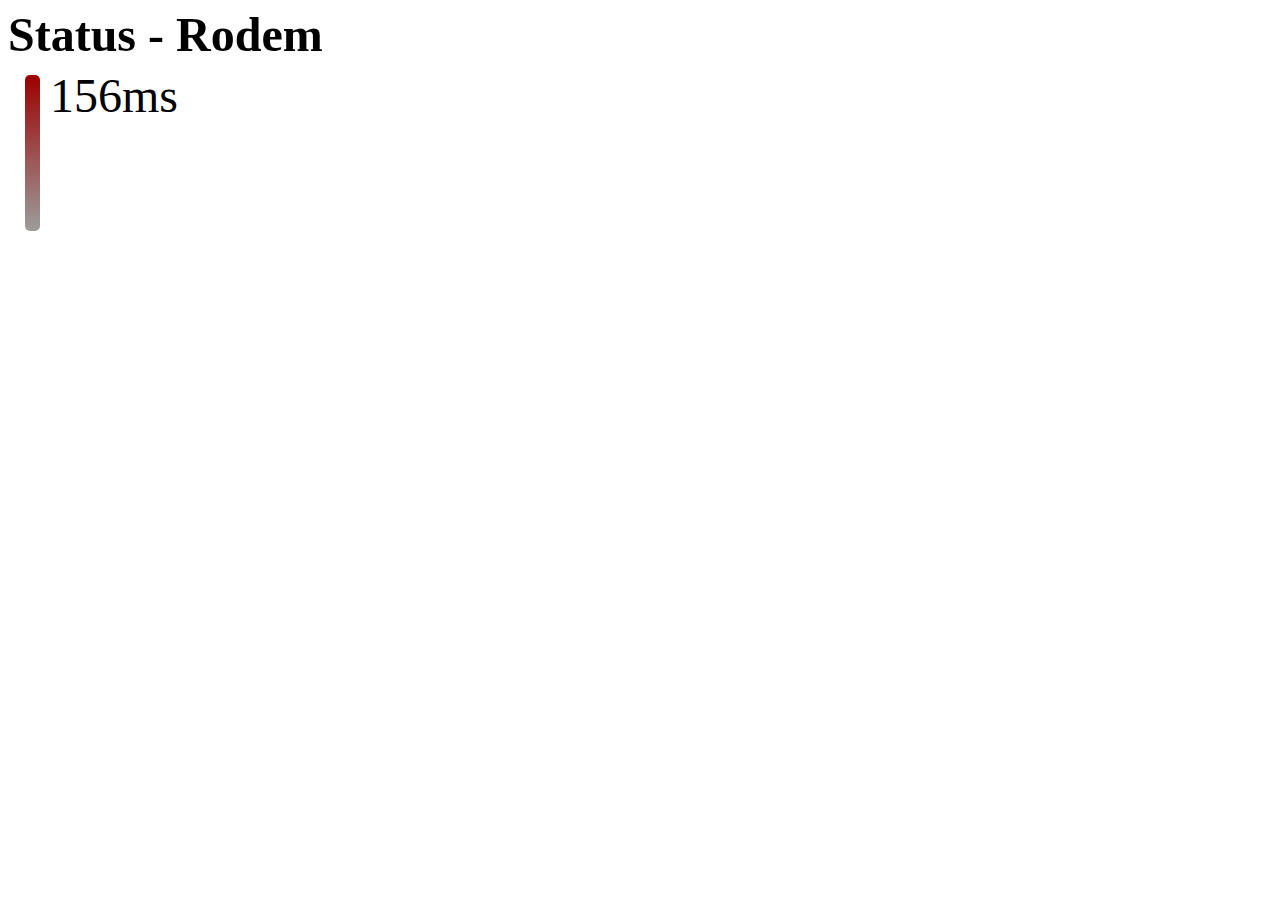
<file: status.html>
<!DOCTYPE html>
<html>
    <head>
        <title id="title"></title>
    </head>
    <body>
        <h1 id="h1"></h1>
        <div id="div"></div>
        <span id="span"></span>
    </body>

    <script>
        window.onload = function() {
            const div = document.getElementById("div");
            const spa = document.getElementById("span");
            const tit = document.getElementById("title");
            const hea = document.getElementById("h1")
            let width = 15;
            let random_height = Math.random() * 255 + 55;
            let suffix = "px"
            let title = "Status - Rodem"
            let rgb = "rgb(" + random_height + "," + "255," + "255)"
            div.style.width = width + suffix;
            div.style.height = random_height + suffix;
            div.style.background = rgb;
            div.style.background = "linear-gradient(0deg, rgba(" + random_height + "," + random_height + "," + random_height + "," + random_height + ") 0%, rgba(" + random_height  +",0,1," + random_height + ") 100%)";
            spa.innerHTML = Math.floor(random_height) + "ms";
            tit.innerHTML = title;
            hea.innerHTML = title;
        }
    </script>
    <style>
        div {
            position: absolute;
            background: rgb(255,255,255);
            background: linear-gradient(0deg, rgba(255,255,255,0) 0%, rgba(255,0,0,1) 100%);
            border-radius: 5px;
            left: 25px;
            top: 75px;
        }

        span {
            font-family: "Consolas";
            font-size: 48px;
            position: absolute;
            left: 50px;
            top: 68px;
            user-select: none;
            -ms-user-select: none;
            -moz-user-select: none;
        }

        h1 {
            font-family: "Consolas";
            font-size: 48px;
            position: fixed;
            top: -25px;
        }
    </style>
</html>
</file>
